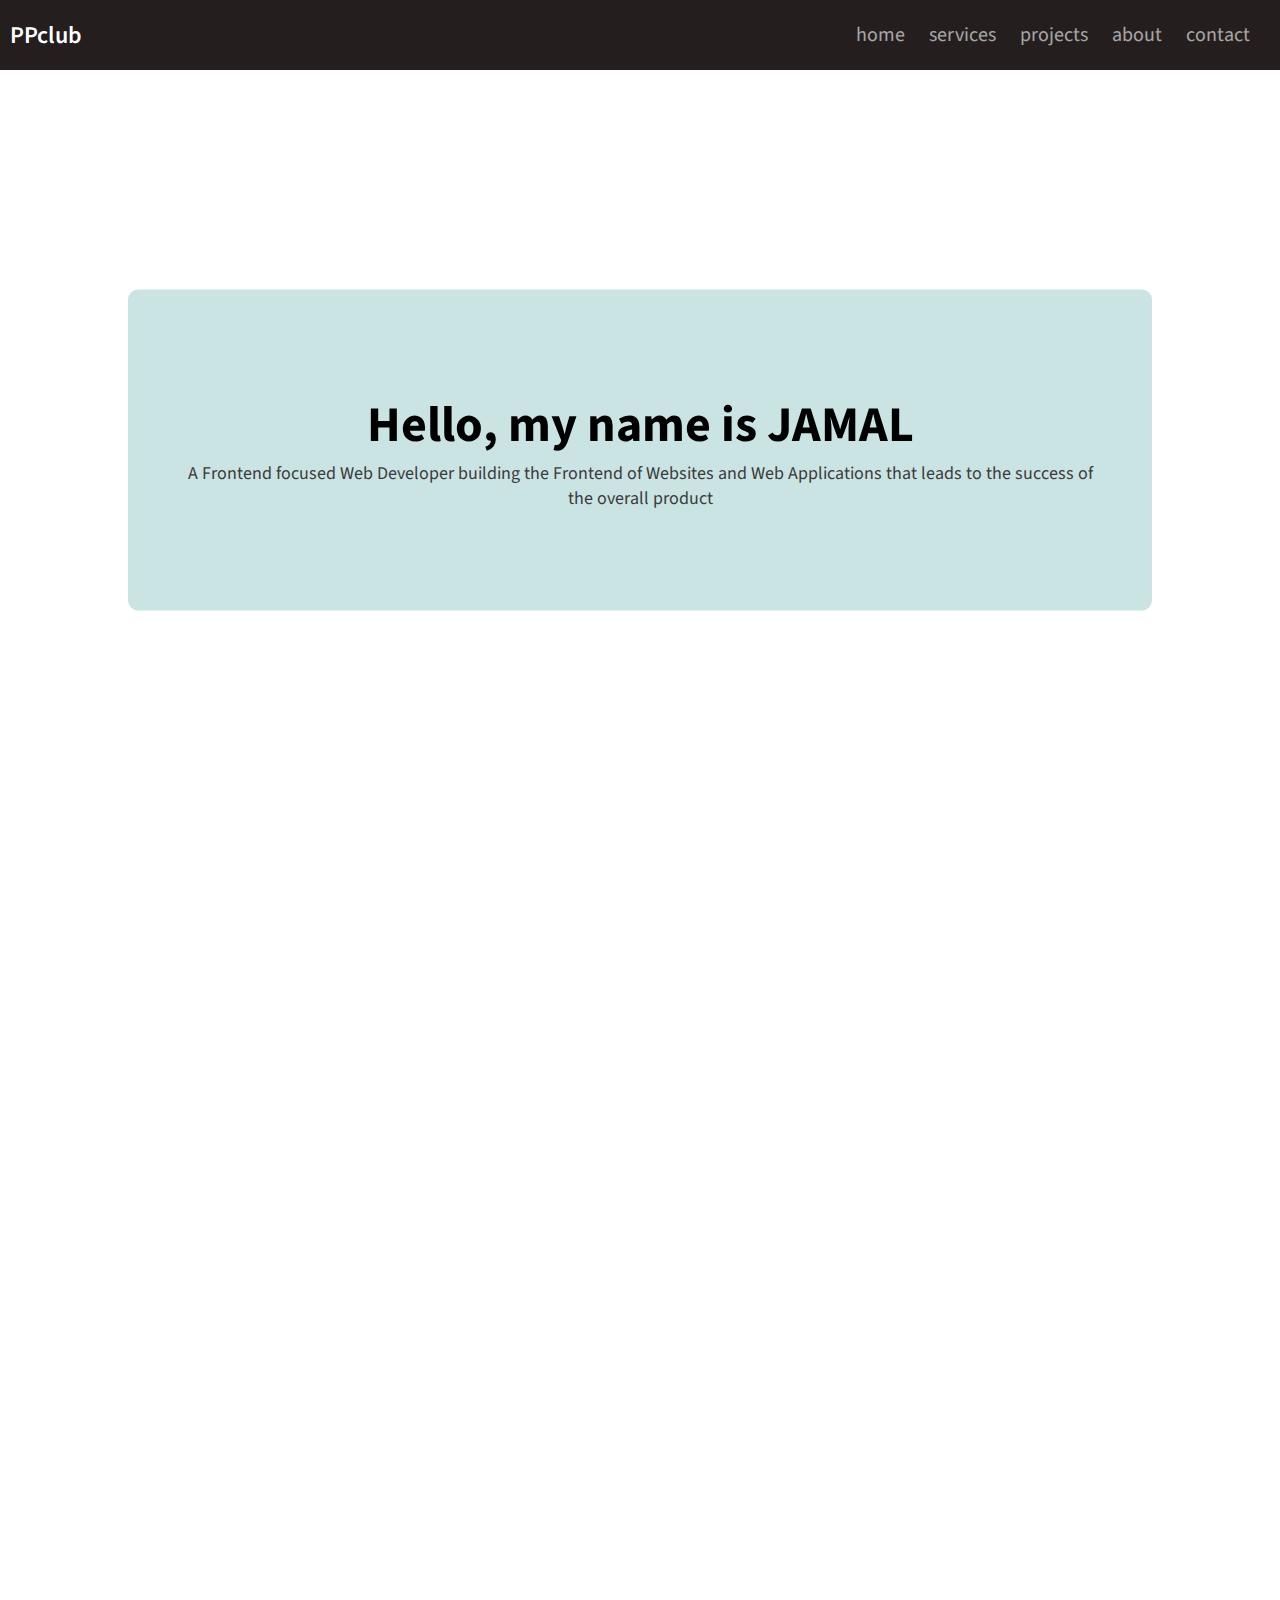
<file: petproject/index.html>
<!DOCTYPE html>
<html lang="en">
<head>
    <meta charset="UTF-8">
    <meta http-equiv="X-UA-Compatible" content="IE=edge">
    <meta name="viewport" content="width=device-width, initial-scale=1.0">
    <link rel="stylesheet" href="style.css">
    <script src="some.js"></script>
    <link rel="preconnect" href="https://fonts.googleapis.com">
    <link rel="preconnect" href="https://fonts.gstatic.com" crossorigin>
    <link href="https://fonts.googleapis.com/css2?family=Source+Sans+Pro:wght@400;600&display=swap" rel="stylesheet">
    <title>PetProject</title>
</head>
<body>
      <nav id="navbar" class="navigation">
        <div class="container">
          <a href="#" class="icon">PPclub</a>
         <ul class="buttons">
         <li><a href="#">home</a></li>
         <li><a href="#">services</a></li>
         <li><a href="#">projects</a></li>
         <li><a href="#">about</a></li>
         <li><a href="#">contact</a></li>
         </ul>
        </div>
       </nav>
      <div class="main">
      <section class="home">
        <div class="bio">
           <h1>Hello, my name is JAMAL</h1>
           <p>
            A Frontend focused Web Developer building the Frontend 
            of Websites and Web Applications that leads to 
            the success of the overall product
            </p>
        </div>
      </section>
      <section class="services">
        <div class="main1">
          
        </div>
      </section>
      <section class="projects">
        <div class="main1">
          
        </div>
      </section>
      <section class="about">
        <div class="main1">
          
        </div>
      </section>
    </div>
    <footer>

    </footer>
</body>
</html>
</file>
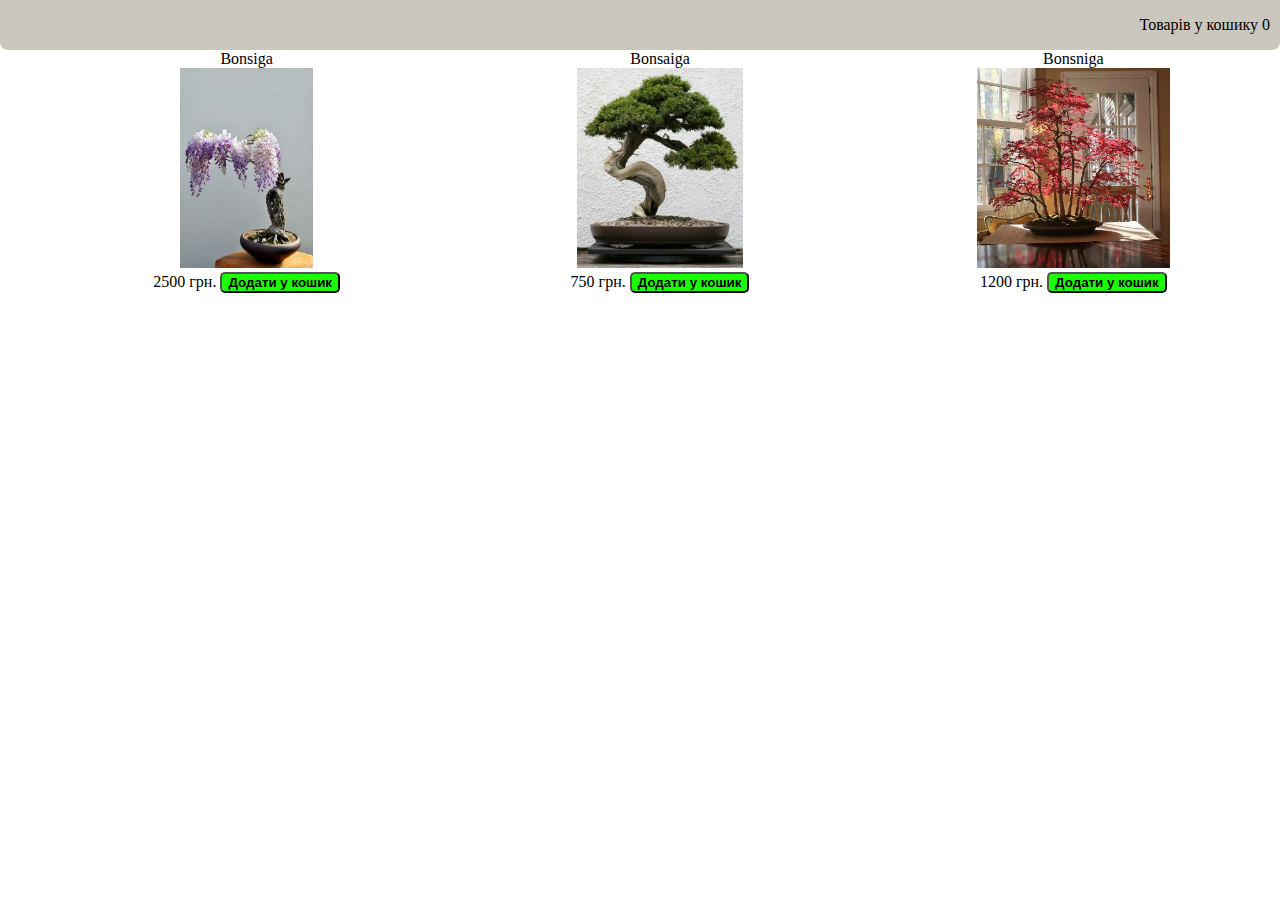
<file: yrokiJS/index.html>
<!DOCTYPE html>
<html lang="en">
<head>
    <meta charset="UTF-8">
    <meta http-equiv="X-UA-Compatible" content="IE=edge">
    <meta name="viewport" content="width=device-width, initial-scale=1.0">
    <link rel="stylesheet" href="css/style.css">
    <title>Yroki JS</title>
</head>
<body>

    <div id="header"></div> 
    <div id="products"></div>
    <div id="shopping"></div>

    <script src="consts/catalog.js"></script>
    <script src="consts/root.js"></script>
    <script src="utils/LocalStorageUtil.js"></script>

    <script src="components/Header/header.js"></script>
    <script src="components/Products/products.js"></script>
    <script src="components/Shopping/shopping.js"></script>

    <link rel="stylesheet" href="components/Header/header.css">
    <link rel="stylesheet" href="components/Products/products.css">
    <link rel="stylesheet" href="components/Shopping/shopping.css">
    
</body>
</html>
</file>
<file: petproject/style.css>
*{
    box-sizing: border-box;
    padding:0;
    margin:0;
    
}
body{
    font-family: 'Source Sans Pro', sans-serif;
    height: 900vh;  
    overflow-x: hidden;
    font-size: 20px;
}
/* це навігаційна плита */
.icon{
    color:white;
    font-weight:600;
    font-size: 1.5rem;
    text-decoration: none;
    transition: all 0.8s ease-out;
}
.icon:hover{
    color:rgb(16, 112, 136)
}
.buttons{
    list-style-type: none;
    padding:10px;
    
}
li{
    display:inline-block;
}
li>a{
    text-decoration: none;
    color:white;
    opacity: 0.6;
    padding:0 10px;
    transition:all 0.8s ease-out;
    
}
li>a:hover{
    opacity: 1;
}
.container{
    
    
    width:100%;
    margin:auto;
    padding:0 10px;
    display:flex;
    align-items: center;
    justify-content:space-between;
    

}
.navigation{ 
    width: 100%;
    background-color: rgb(36, 30, 30);
    height: 70px;
    display: flex;
    align-items: center;
    z-index: 100;
    
}
.navbar_scrolled{
    position:fixed;
    animation-name:perehid_vniz;
    animation-duration: 1s;
}
@keyframes perehid_vniz{
    from{
       opacity: 0;
       top:-50px;
    }
    to{
       opacity: 1;
       top:0;
    }
}
/* Кінець навігаційної плити */
/* Початок першого секшену*/
.bio{
    background-color: #cae4e4;
    max-width: 90%;
    width: 80%;
    position: absolute;
    top: 50%;
    left: 50%;
    z-index: 1;
    transform: translate(-50%, -50%);
    margin-inline: auto;
    padding: 100px 50px;
    border-radius: 10px;
    text-align: center;
}
.bio p{
    color: #3b3b3b;
    font-size: 18px;
}
h1{
    color: #000000;
    font-size: 50px;
}
/* Кінець першого секшену*/
</file>
<file: yrokiJS/css/style.css>
*{
    box-sizing: border-box;
    margin:0;
}
</file>
<file: yrokiJS/components/Header/header.css>
.head_bar{
display: flex;
height:50px;
background-color: rgb(202, 199, 189);
border-bottom-right-radius: 8px;
border-bottom-left-radius: 8px;

justify-content: center;
    align-items: center;
}
.icon{
    margin-left: auto;
    padding:10px;
    cursor: pointer;
  
}
</file>
<file: yrokiJS/components/Products/products.css>
.father_contein{
display:grid;
grid-template-columns: repeat(auto-fit, minmax(250px, 1fr));
}
.son_conteiner{
text-align: center;
list-style: none;
}
.kartinka{
width: 100%;
height: 200px;
object-fit: contain;
}
.knopka{
    border-radius: 5px;
    background-color: rgb(26, 255, 5);
    font-weight: bolder;
}
.knopka_active{
    background-color: rgb(255, 9, 9);;
    color:aqua;
}
</file>
<file: yrokiJS/components/Shopping/shopping.css>
.table_conteiner{
    width:97%;
    height: 97vh;
    position: fixed;
    top:50%;
    left:50%;
    transform: translate(-50%, -50%);
    margin: auto;
    padding:10px;
    background-color: rgba(185, 175, 175, 0.938);
    box-shadow: 5px 5px 5px 5px  rgb(70, 66, 66);

}
.table_img{
width: 100px;
padding: 10px;
}
.table_price{
    font-weight: bold;
}
.close_but{
    position: absolute;
    width: 35px;
    height: 35px;
    top: 20px;
    right: 20px;
    cursor: pointer;
    
   
}
</file>
